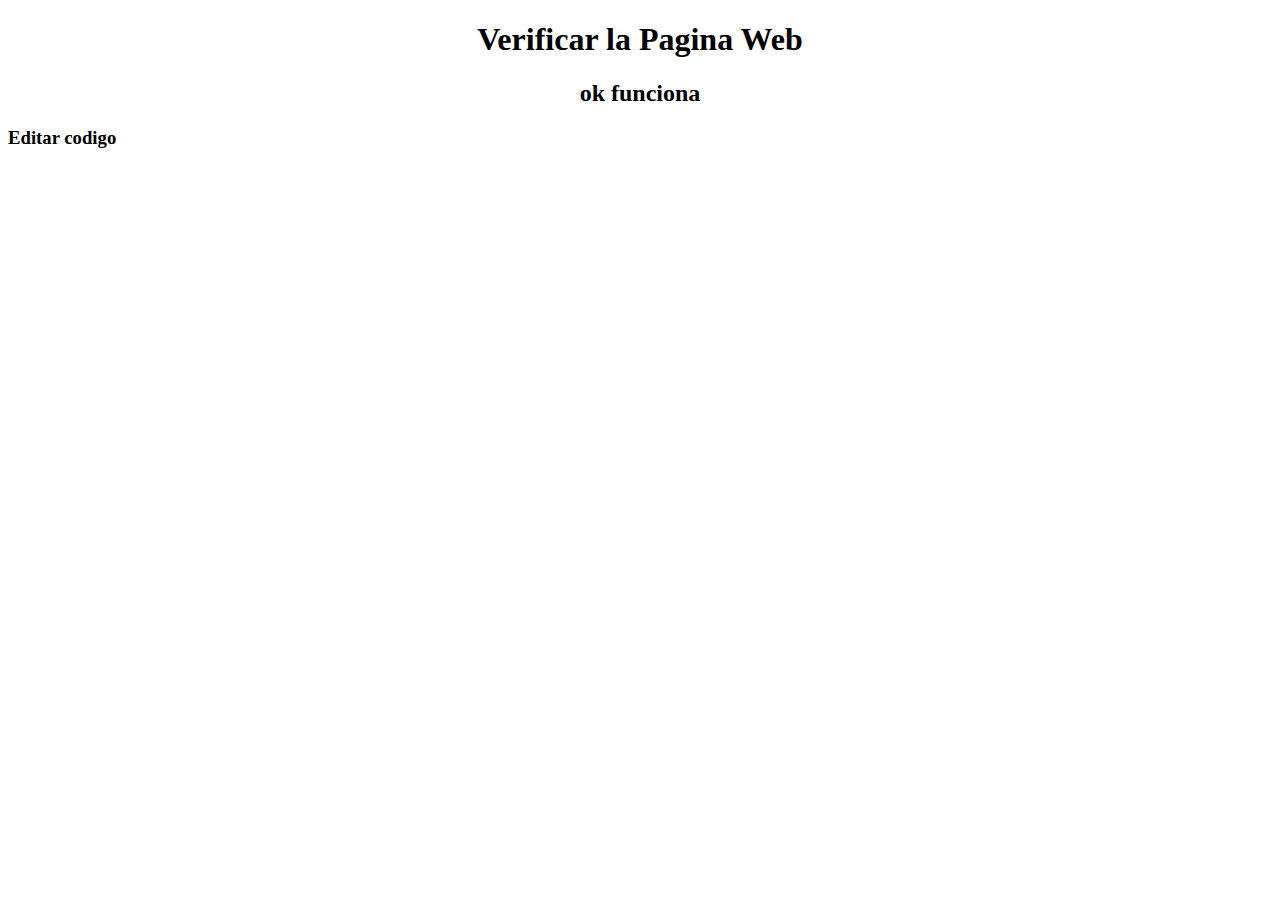
<file: index.html>
<!DOCTYPE html>
<html lang="en">
<head>
	<meta charset="UTF-8">
	<title>Pagina Web</title>
</head>
<body>
<center>
	<h1>Verificar la Pagina Web</h1>
</center>
<center> 
	<h2>ok funciona</h2>
</center>
	<h3>Editar codigo</h3>
</body>
</html>
</file>
